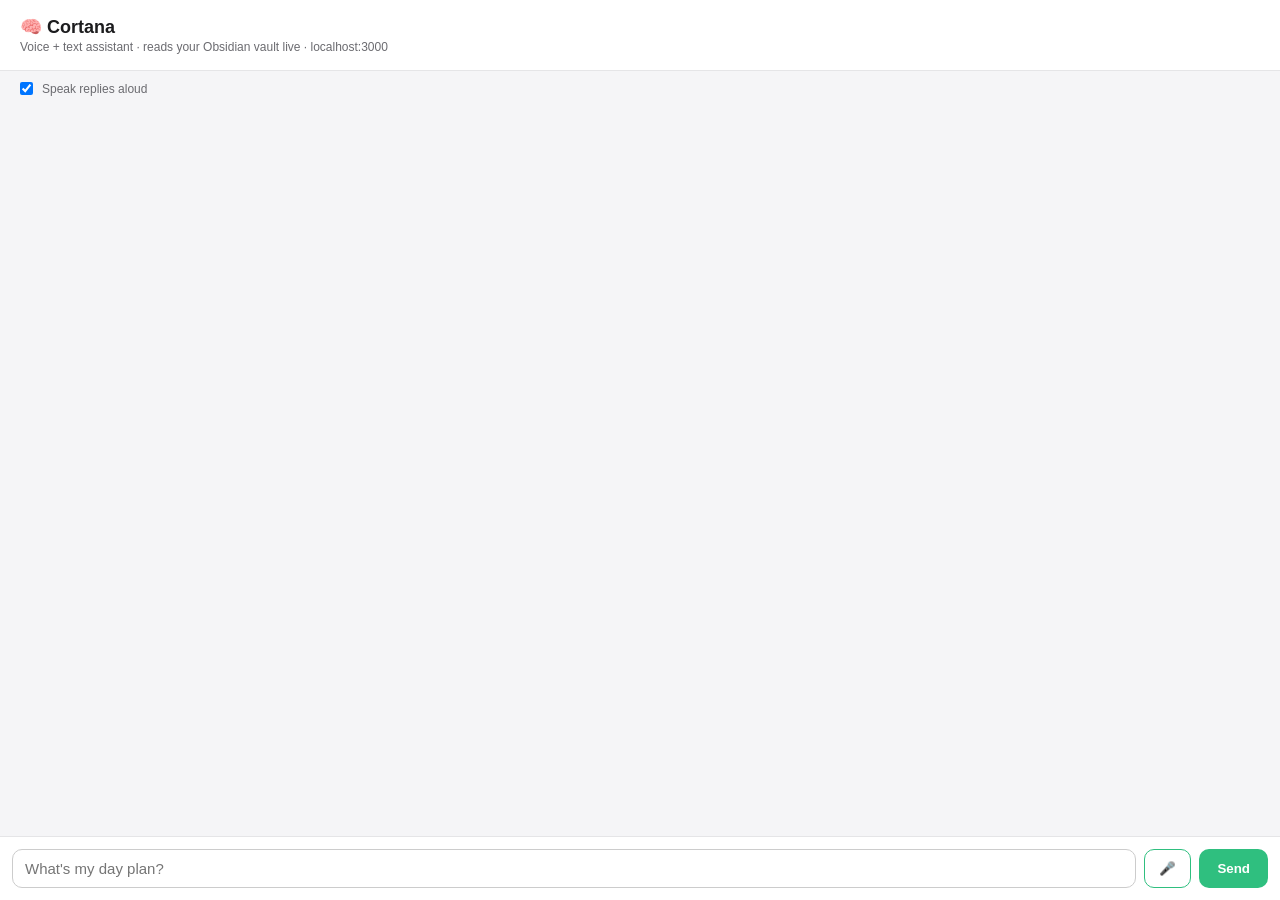
<file: chat.html>
<!DOCTYPE html>
<html lang="en">
<head>
  <meta charset="UTF-8" />
  <meta name="viewport" content="width=device-width, initial-scale=1.0" />
  <title>Cortana — Chat</title>
  <style>
    :root { --blue: #2fbf7f; --ink: #1c1c1e; --muted: #6b6b70; --bg: #f5f5f7; }
    * { box-sizing: border-box; }
    body {
      font-family: -apple-system, BlinkMacSystemFont, "Segoe UI", sans-serif;
      margin: 0; background: var(--bg); color: var(--ink);
      display: flex; flex-direction: column; height: 100vh;
    }
    header { padding: 16px 20px; background: #fff; border-bottom: 1px solid #e5e5e7; }
    header h1 { font-size: 18px; margin: 0; }
    header .sub { font-size: 12px; color: var(--muted); margin-top: 2px; }
    #log { flex: 1; overflow-y: auto; padding: 16px; display: flex; flex-direction: column; gap: 10px; }
    .msg { max-width: 80%; padding: 10px 14px; border-radius: 14px; line-height: 1.45; font-size: 15px; white-space: pre-wrap; }
    .msg.thomas { align-self: flex-end; background: var(--blue); color: #fff; border-bottom-right-radius: 4px; }
    .msg.jarvis { align-self: flex-start; background: #fff; border: 1px solid #e5e5e7; border-bottom-left-radius: 4px; }
    .msg.system { align-self: center; color: var(--muted); font-size: 13px; background: none; }
    form { display: flex; gap: 8px; padding: 12px; background: #fff; border-top: 1px solid #e5e5e7; }
    textarea { flex: 1; resize: none; border: 1px solid #ccc; border-radius: 10px; padding: 10px 12px; font-size: 15px; font-family: inherit; }
    button { background: var(--blue); color: #fff; border: none; padding: 0 18px; border-radius: 10px; font-weight: 600; cursor: pointer; }
    button:disabled { background: #b9f5d8; cursor: default; }
    #mic { padding: 0 14px; background: #fff; color: var(--blue); border: 1px solid var(--blue); }
    #mic.listening { background: #FF3B30; color: #fff; border-color: #FF3B30; animation: pulse 1.2s infinite; }
    @keyframes pulse { 0%,100% { opacity: 1; } 50% { opacity: .6; } }
    .toprow { display: flex; align-items: center; justify-content: space-between; padding: 8px 16px 0; }
    .toggle { display: flex; align-items: center; gap: 6px; font-size: 12px; color: var(--muted); }
  </style>
</head>
<body>
  <header>
    <h1>🧠 Cortana</h1>
    <div class="sub">Voice + text assistant · reads your Obsidian vault live · localhost:3000</div>
  </header>
  <div class="toprow">
    <label class="toggle"><input type="checkbox" id="speakToggle" checked /> Speak replies aloud</label>
    <span class="toggle" id="voiceStatus"></span>
  </div>
  <div id="log"></div>
  <form id="form">
    <textarea id="input" rows="1" placeholder="What's my day plan?"></textarea>
    <button id="mic" type="button" title="Hold to talk">🎤</button>
    <button id="send" type="submit">Send</button>
  </form>
  <script>
    const log = document.getElementById('log');
    const form = document.getElementById('form');
    const input = document.getElementById('input');
    const sendBtn = document.getElementById('send');
    const micBtn = document.getElementById('mic');
    const speakToggle = document.getElementById('speakToggle');
    const voiceStatus = document.getElementById('voiceStatus');

    function addMsg(text, who) {
      const div = document.createElement('div');
      div.className = 'msg ' + who;
      div.textContent = text;
      log.appendChild(div);
      log.scrollTop = log.scrollHeight;
      return div;
    }

    function speak(text) {
      if (!speakToggle.checked || !('speechSynthesis' in window)) return;
      window.speechSynthesis.cancel();
      const utter = new SpeechSynthesisUtterance(text);
      utter.rate = 0.98;
      utter.pitch = 1.0;
      const voices = speechSynthesis.getVoices();
      const preferred = voices.find(v => /Samantha|Serena|Ava|Zira|Google UK English Female|Google US English/i.test(v.name));
      if (preferred) utter.voice = preferred;
      window.speechSynthesis.speak(utter);
    }

    async function sendMessage(message) {
      if (!message) return;
      addMsg(message, 'thomas');
      sendBtn.disabled = true;
      const placeholder = addMsg('...', 'system');

      try {
        const resp = await fetch('/api/chat', {
          method: 'POST',
          headers: { 'Content-Type': 'application/json' },
          body: JSON.stringify({ message }),
        });
        const text = await resp.text();
        placeholder.remove();
        if (!resp.ok) {
          addMsg('Error: ' + text, 'system');
        } else {
          const data = JSON.parse(text);
          addMsg(data.reply, 'jarvis');
          speak(data.reply);
        }
      } catch (err) {
        placeholder.remove();
        addMsg('Network error: ' + err.message, 'system');
      } finally {
        sendBtn.disabled = false;
        input.focus();
      }
    }

    form.addEventListener('submit', (e) => {
      e.preventDefault();
      const message = input.value.trim();
      input.value = '';
      sendMessage(message);
    });

    input.addEventListener('keydown', (e) => {
      if (e.key === 'Enter' && !e.shiftKey) {
        e.preventDefault();
        form.requestSubmit();
      }
    });

    // --- Voice input (Web Speech API) ---
    const SpeechRecognition = window.SpeechRecognition || window.webkitSpeechRecognition;
    if (SpeechRecognition) {
      const recognition = new SpeechRecognition();
      recognition.continuous = true;
      recognition.interimResults = false;
      recognition.lang = 'en-US';
      let wantListening = false; // toggled by mic button clicks
      let recognitionActive = false; // whether the underlying engine is currently running

      recognition.addEventListener('result', (e) => {
        const transcript = e.results[e.results.length - 1][0].transcript.trim();
        if (transcript) sendMessage(transcript);
      });
      recognition.addEventListener('end', () => {
        recognitionActive = false;
        // Some browsers end the session on silence even with continuous=true; restart if user still wants to listen.
        if (wantListening) {
          try {
            recognition.start();
            recognitionActive = true;
          } catch (err) {
            wantListening = false;
            micBtn.classList.remove('listening');
            voiceStatus.textContent = 'Mic stopped: ' + err.message;
          }
        } else {
          micBtn.classList.remove('listening');
          voiceStatus.textContent = '';
        }
      });
      recognition.addEventListener('error', (e) => {
        // 'no-speech' fires often during normal pauses; the 'end' handler will restart it, so don't treat as fatal.
        if (e.error !== 'no-speech') {
          voiceStatus.textContent = 'Mic error: ' + e.error;
        }
      });

      micBtn.addEventListener('click', () => {
        if (wantListening) {
          wantListening = false;
          recognition.stop();
          return;
        }
        window.speechSynthesis.cancel();
        wantListening = true;
        micBtn.classList.add('listening');
        voiceStatus.textContent = 'Listening... (click mic to stop)';
        recognition.start();
        recognitionActive = true;
      });
    } else {
      micBtn.disabled = true;
      micBtn.title = 'Speech recognition not supported in this browser (use Chrome/Edge/Safari)';
      voiceStatus.textContent = 'Voice input unsupported in this browser';
    }
  </script>
</body>
</html>
</file>
